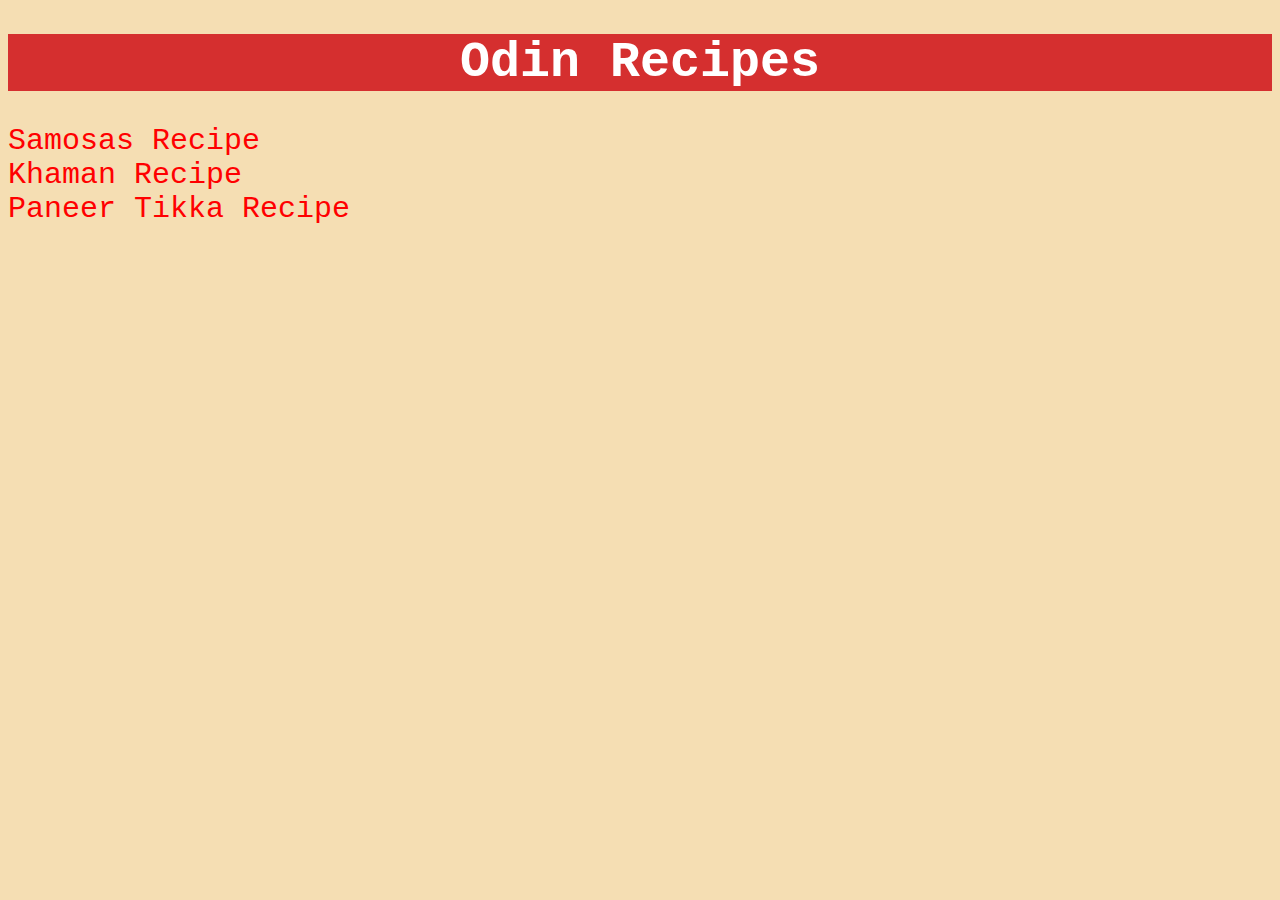
<file: index.html>
<!DOCTYPE html>
<html lang="en">
    <head>
        <meta charset="UTF-8">
        <title>Odin Recipes</title>
        <link rel="stylesheet" href="style.css">
    </head>
    <body>
        <h1 id="home-page-heading">Odin Recipes</h1>
        <a class="home-page-link" href="recipes/samosas.html" >Samosas Recipe</a><br>
        <a class="home-page-link" href="recipes/khaman.html" >Khaman Recipe</a><br>
        <a  class="home-page-link" href="recipes/paneer-tikka.html" >Paneer Tikka Recipe</a>
    </body>
</html>
</file>
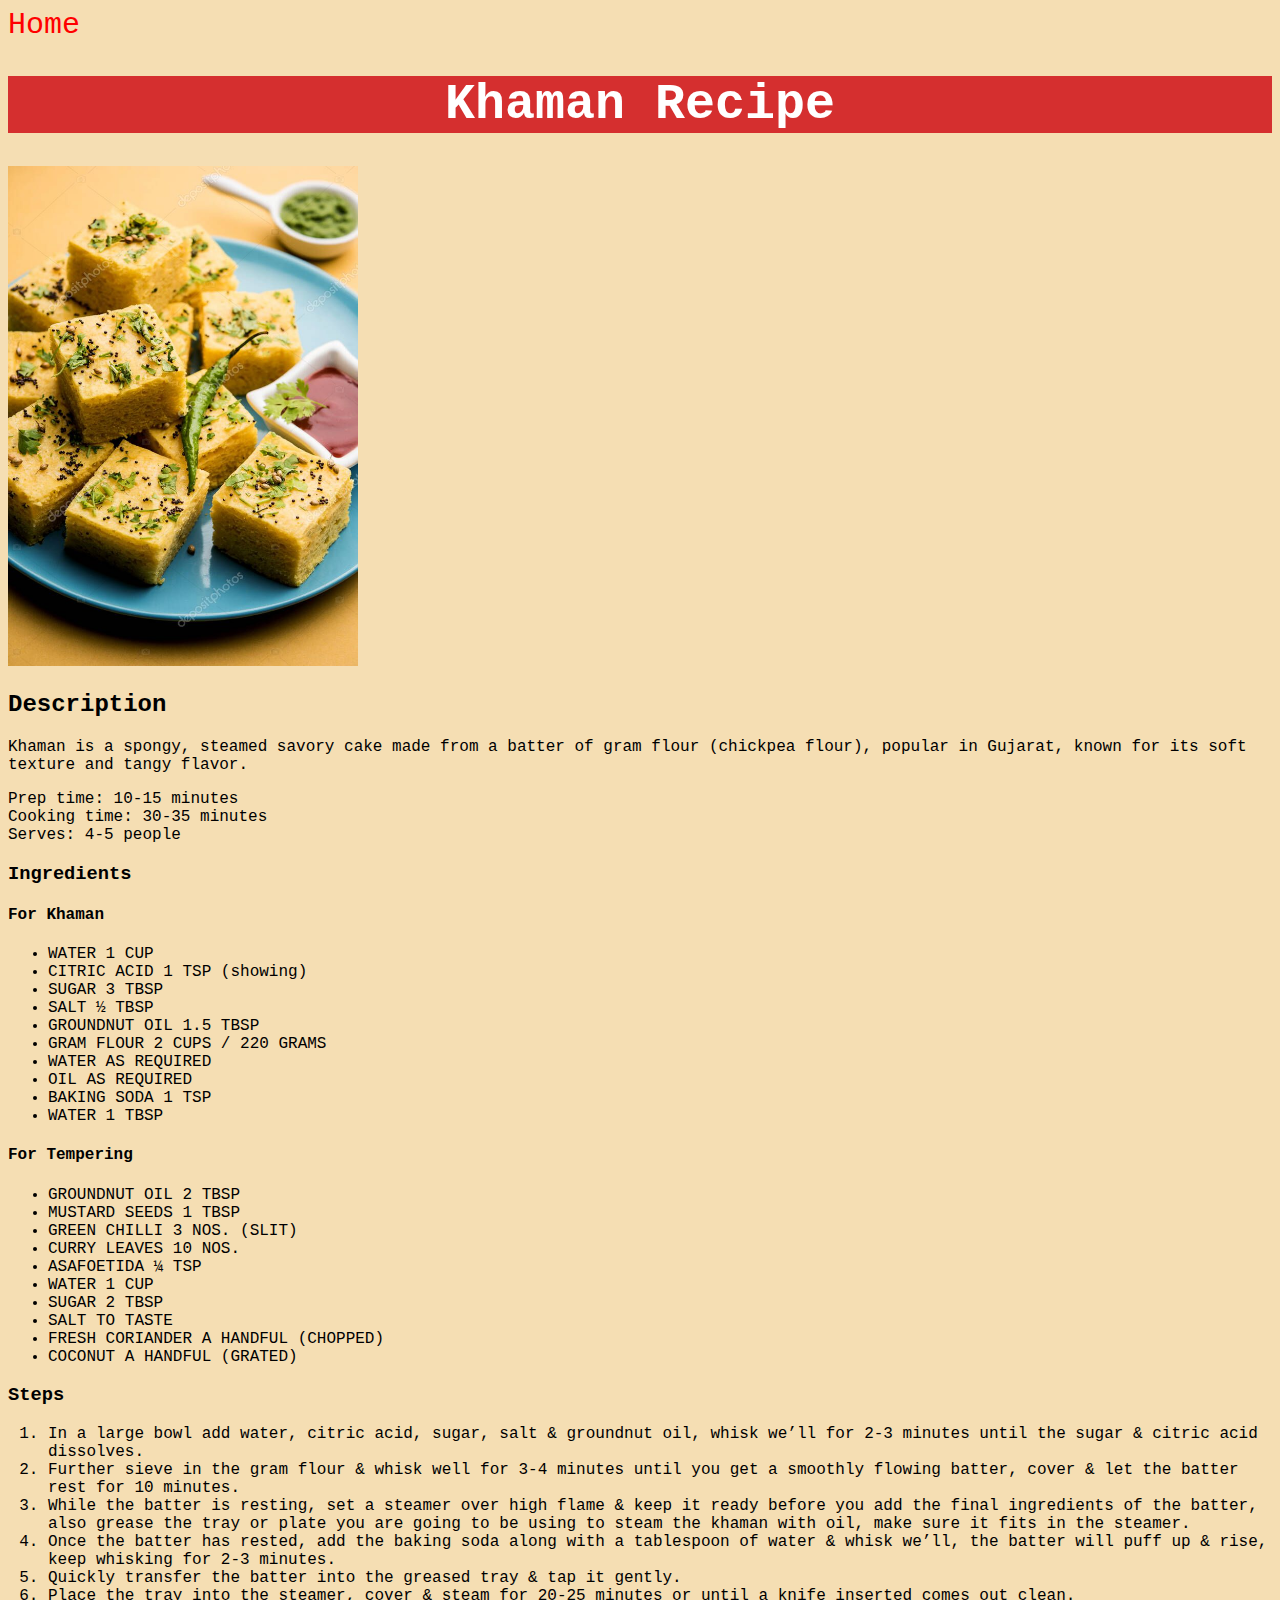
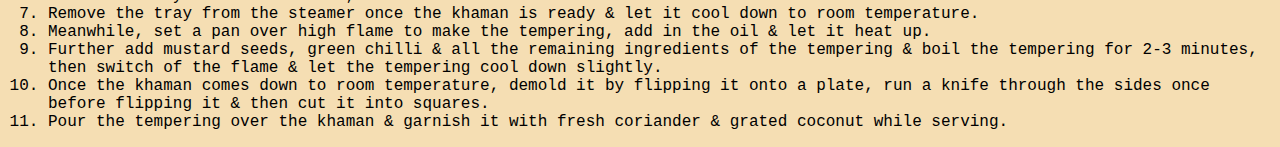
<file: recipes/khaman.html>
<!DOCTYPE html>
<html lang="en">
    <head>
        <meta charset="UTF-8">
        <title>Khaman Recipe</title>
        <link rel="stylesheet" href="../style.css">
    </head>
    <body>
        <a class="home-page-link" href="../index.html">Home</a>
        <h1>Khaman Recipe</h1>
        <img src="../images/khaman.jpg" alt="khaman photo" height="500" width="350">
       <h2>Description</h2>
            <p>Khaman is a spongy, steamed savory cake made 
            from a batter of gram flour (chickpea flour), 
            popular in Gujarat, known for its soft texture and tangy flavor. </p>
            <p>Prep time: 10-15 minutes<br>
                Cooking time: 30-35 minutes<br>
                Serves: 4-5 people</p>
        <h3>Ingredients</h3>
        <h4>For Khaman</h4>
        <ul>
            <li>WATER 1 CUP</li>
            <li>CITRIC ACID 1 TSP (showing)</li>
            <li>SUGAR 3 TBSP</li>
            <li>SALT ½ TBSP</li>
            <li>GROUNDNUT OIL 1.5 TBSP</li>
            <li>GRAM FLOUR  2 CUPS / 220 GRAMS</li>
            <li>WATER AS REQUIRED</li>
            <li>OIL AS REQUIRED</li>
            <li>BAKING SODA 1 TSP</li>
            <li>WATER 1 TBSP</li>
        </ul>

        <h4>For Tempering</h4>
            <ul>
                <li>GROUNDNUT OIL 2 TBSP</li>
                <li>MUSTARD SEEDS 1 TBSP </li>
                <li>GREEN CHILLI 3 NOS. (SLIT)</li>
                <li>CURRY LEAVES 10 NOS.</li>
                <li>ASAFOETIDA ¼ TSP</li>
                <li>WATER 1 CUP</li>
                <li>SUGAR 2 TBSP</li>
                <li>SALT TO TASTE</li>
                <li>FRESH CORIANDER A HANDFUL (CHOPPED)</li>
                <li>COCONUT A HANDFUL (GRATED)</li>
            </ul>
            <h3>Steps</h3>
            <ol>
                <li>In a large bowl add water, citric acid, sugar, salt & groundnut oil, whisk we’ll for 2-3 minutes until the sugar & citric acid dissolves.</li>
                <li>Further sieve in the gram flour & whisk well for 3-4 minutes until you get a smoothly flowing batter, cover & let the batter rest for 10 minutes. </li>
                <li>While the batter is resting, set a steamer over high flame & keep it ready before you add the final ingredients of the batter, also grease the tray or plate you are going to be using to steam the khaman with oil, make sure it fits in the steamer.</li>
                <li>Once the batter has rested, add the baking soda along with a tablespoon of water & whisk we’ll, the batter will puff up & rise, keep whisking for 2-3 minutes.</li>
                <li>Quickly transfer the batter into the greased tray & tap it gently.</li>
                <li>Place the tray into the steamer, cover & steam for 20-25 minutes or until a knife inserted comes out clean. </li>
                <li>Remove the tray from the steamer once the khaman is ready & let it cool down to room temperature. </li>
                <li>Meanwhile, set a pan over high flame to make the tempering, add in the oil & let it heat up. </li>
                <li>Further add mustard seeds, green chilli & all the remaining ingredients of the tempering & boil the tempering for 2-3 minutes, then switch of the flame & let the tempering cool down slightly. </li>
                <li>Once the khaman comes down to room temperature, demold it by flipping it onto a plate, run a knife through the sides once before flipping it & then cut it into squares. </li>
                <li>Pour the tempering over the khaman & garnish it with fresh coriander & grated coconut while serving.</li>
            </ol>
     </body>
  
</html>
</file>
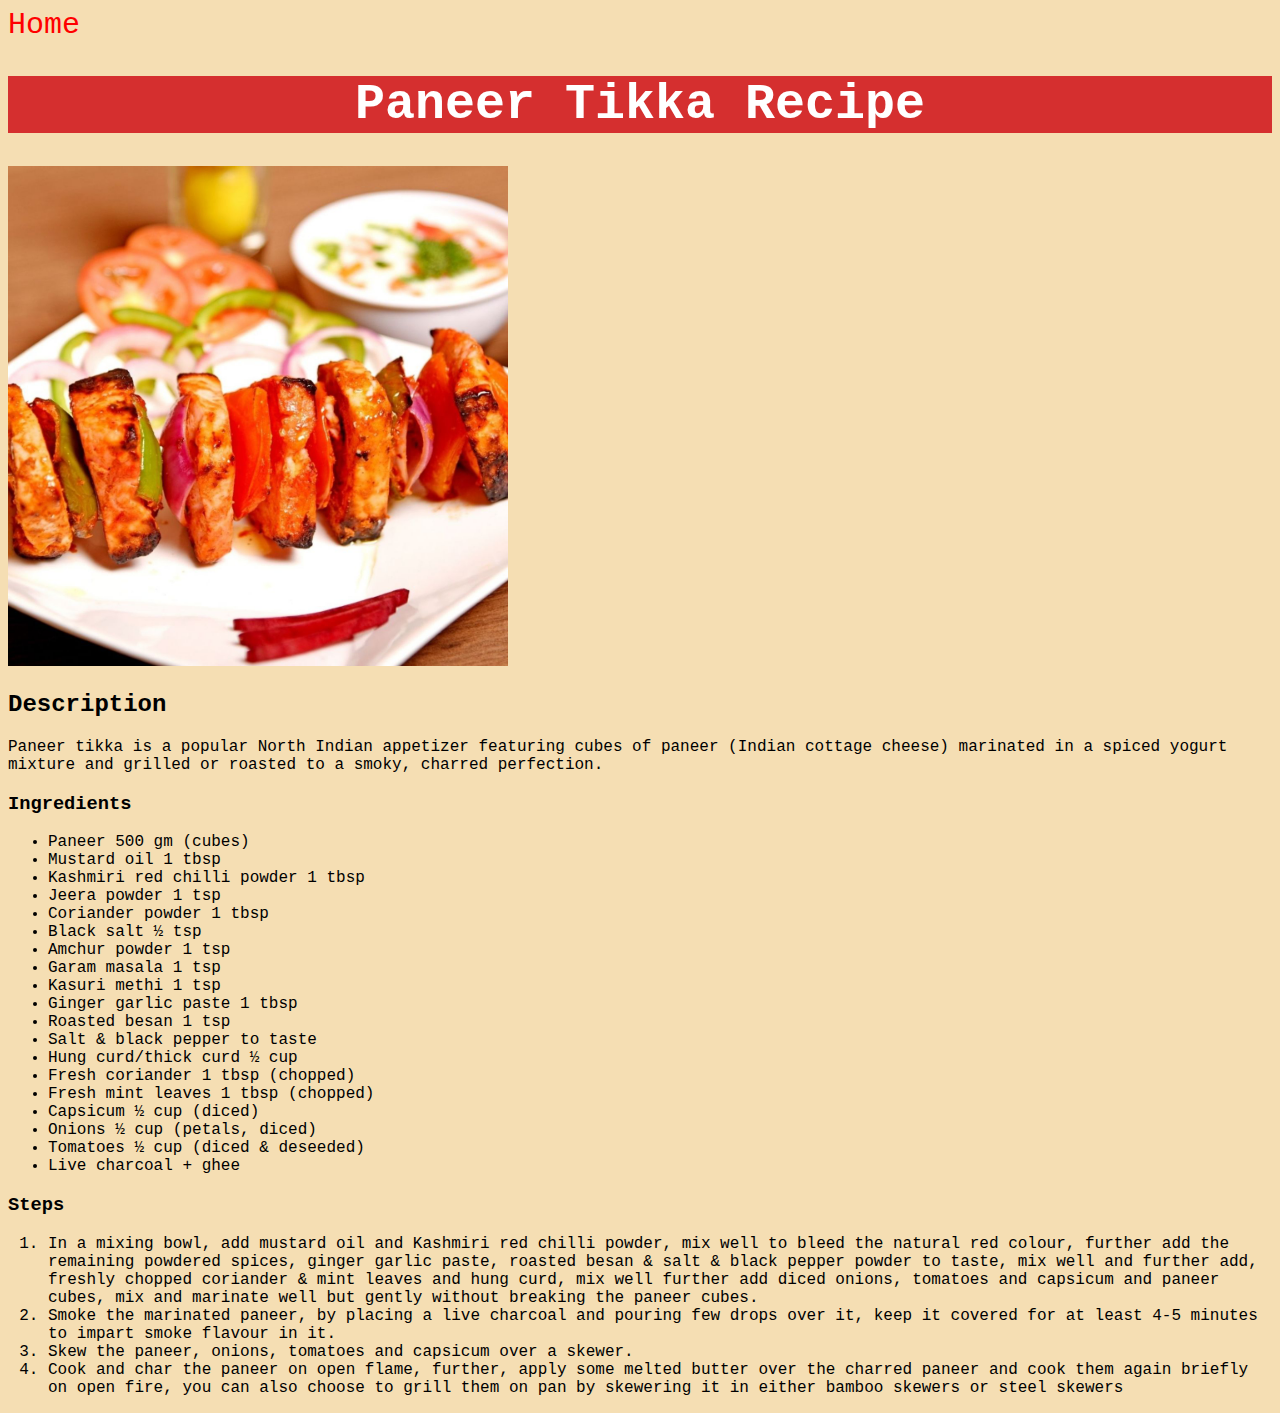
<file: recipes/paneer-tikka.html>
<!DOCTYPE html>
<htm lang="en">
    <head>
        <meta charset="UTF-8">
        <title>Paneer Tikka Recipe</title>
        <link rel="stylesheet" href="../style.css">
    </head>
    <body>
        <a class="home-page-link" href="../index.html">Home</a>
        <h1>Paneer Tikka Recipe</h1>
    </body>
    <img src ="../images/paneertikka.jpg" alt="paneer tikka photo" height="500" width="500">
    <h2>Description</h2>
    <p>Paneer tikka is a popular North Indian appetizer featuring cubes of paneer (Indian cottage cheese)
         marinated in a spiced yogurt mixture and grilled 
         or roasted to a smoky, charred perfection.</p>
         <h3>Ingredients</h3>
         <ul>
            <li>Paneer 500 gm (cubes)</li>
            <li> Mustard oil 1 tbsp</li>
            <li>Kashmiri red chilli powder 1 tbsp</li>
            <li>Jeera powder 1 tsp</li>
            <li>Coriander powder 1 tbsp</li>
            <li>Black salt ½ tsp</li>
            <li>Amchur powder 1 tsp</li>
            <li>Garam masala 1 tsp</li>
            <li>Kasuri methi 1 tsp</li>
            <li>Ginger garlic paste 1 tbsp</li>
            <li>Roasted besan 1 tsp</li>
            <li>Salt & black pepper to taste</li>
            <li>Hung curd/thick curd ½ cup</li>
            <li>Fresh coriander 1 tbsp (chopped)</li>
            <li>Fresh mint leaves 1 tbsp (chopped)</li>
            <li>Capsicum ½ cup (diced)</li>
            <li>Onions ½ cup (petals, diced)</li>
            <li>Tomatoes ½ cup (diced & deseeded)</li>
            <li>Live charcoal + ghee </li>
         </ul>
         <h3>Steps</h3>
         <ol>
            <li>In a mixing bowl, add mustard oil and Kashmiri red chilli powder, mix well to bleed the natural red colour, further add the remaining powdered spices, ginger garlic paste, roasted besan & salt & black pepper powder to taste, mix well and further add, freshly chopped coriander & mint leaves and hung curd, mix well further add diced onions, tomatoes and capsicum and paneer cubes, mix and marinate well but gently without breaking the paneer cubes.</li>
            <li>Smoke the marinated paneer, by placing a live charcoal and pouring few drops over it, keep it covered for at least 4-5 minutes to impart smoke flavour in it.</li>
            <li>Skew the paneer, onions, tomatoes and capsicum over a skewer.</li>
            <li>Cook and char the paneer on open flame, further, apply some melted butter over the charred paneer and cook them again briefly on open fire, you can also choose to grill them on pan by skewering it in either bamboo skewers or steel skewers</li>
         </ol>

</htm>
</file>
<file: style.css>
body{
    background-color: wheat;
    font-family: 'Courier New', Courier, monospace;
}

h1{
    background-color: rgb(213, 47, 47);
    color: white;
    font-size: 50px;
    text-align: center;
}


.home-page-link{
    font-size: 30px;
    
}

a:link{
    color: red;
    text-decoration: none;
}

a:hover{
    color: rgb(192, 71, 91);
}
</file>
